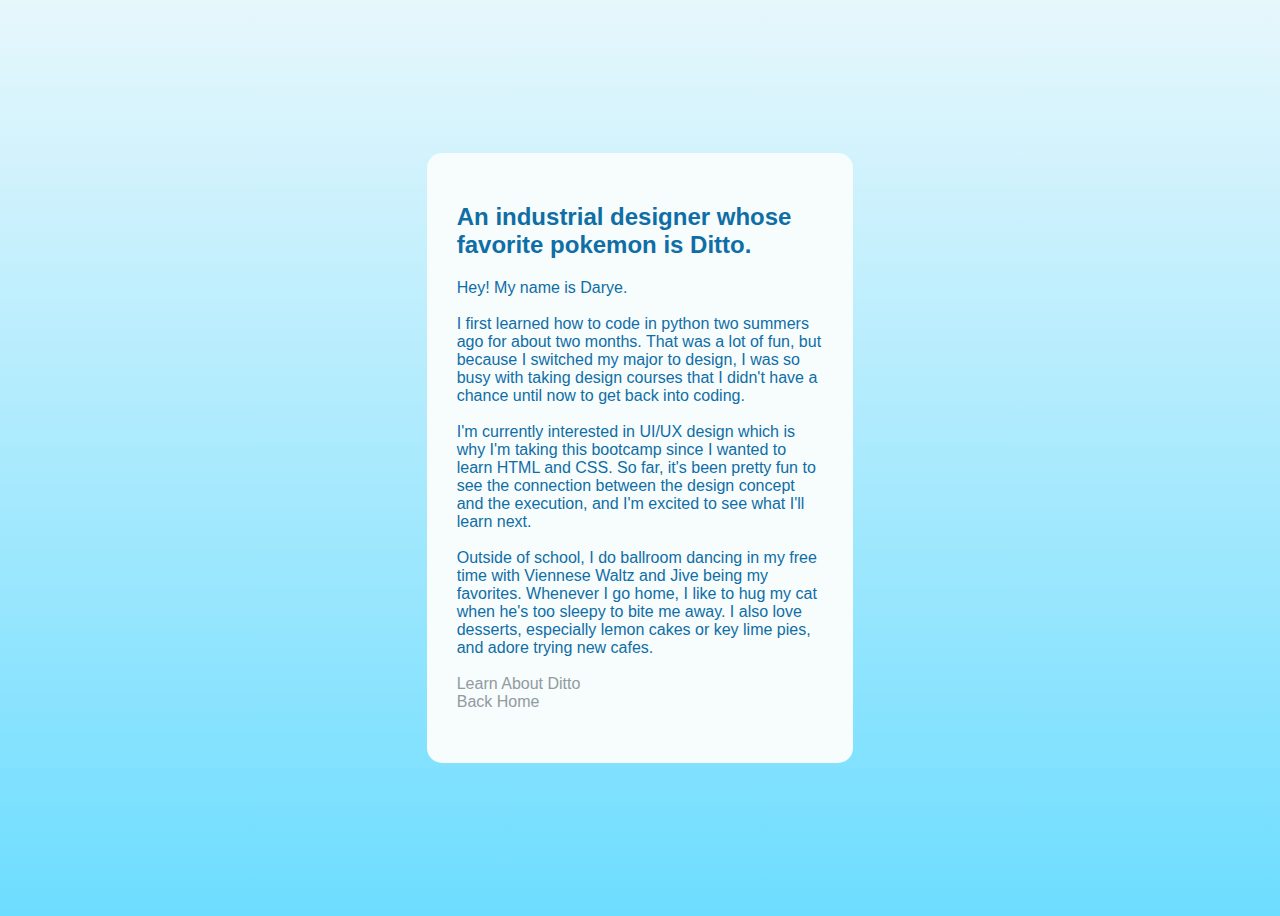
<file: me.html>
<html>

<head>
	<meta charset="utf-8">
	<meta name="viewport" content="width=device-width">
	<!-- ^ the viewport meta tag is to make your webpage responsive according to screen size -->
	<title>About Me</title>
	<!-- ^ your webpage's title -->
	<link href="mestyle.css" rel="stylesheet" type="text/css" />
  	<!-- ^ where we link our CSS file to our webpage -->
 
</head>

<body>
  <div class = "cardme">
		<h2>An industrial designer whose favorite pokemon is Ditto.</h2>
    <p1> Hey! My name is Darye. </p1>
   <br/>
   <br/>
    <p1> I first learned how to code in python two summers ago for about two months. That was a lot of fun, but because I switched my major to design, I was so busy with taking design courses that I didn't have a chance until now to get back into coding. </p1>
   <br/>
   <br/>
   <p1> I'm currently interested in UI/UX design which is why I'm taking this bootcamp since I wanted to learn HTML and CSS. So far, it's been pretty fun to see the connection between the design concept and the execution, and I'm excited to see what I'll learn next. </p1>
   <br/>
   <br/>

   <p1> Outside of school, I do ballroom dancing in my free time with Viennese Waltz and Jive being my favorites. Whenever I go home, I like to hug my cat when he's too sleepy to bite me away. I also love desserts, especially lemon cakes or key lime pies, and adore trying new cafes. </p1>
   <br/>
   <br/>

    <a href = "/ditto.html"> Learn About Ditto </a>
    <br/>
    <a href = "/index.html"> Back Home </a>
    <h4> </h4>
  </div>  
  <!-- ^ i was curious if it accepted gifs and it did! -->

  <script src="script.js">

			</script>

  <!-- ^ kinda curious how to maintain the darkmode as it switches over to a new html --> 

</body>  


</html>
</file>
<file: mestyle.css>
body {
  font-family:'Gill Sans', 'Gill Sans MT', Calibri, 'Trebuchet MS', sans-serif;
  display: flex;
  justify-content: center; 
  align-items: center; 
  height: 100vh;
  
  background: linear-gradient(to top, #6dddff, #e7f7fc);
  color: rgb(15, 110, 165);
}
/* this is our body of text and the style we have decided to adopt for the text */

img {
  height: 270px;
  border-radius: 15px 15px 0px 0px;
}
/* image of ditto specs*/


a {
  color: #919ba0;
  text-decoration: none;
  
}
a:hover {
  opacity: .65;
}
/* a is the... function? group? of the text that links us to another webpage*/


.dark {
  background: linear-gradient(to top, #01192c, #4b7297);
  color: rgb(232, 240, 241)
}
/* has the class dark, and changes the background and text color */

.dark .cardme {
  background: #1f5480;
}
/* goes into the class dark and accesses the class card and changes the card color*/

.dark a{
  color: rgb(218, 230, 235);
}

.cardme {
  background: #f7fcfd;
  padding: 30px;
  width: 29%;
  border-radius: 15px;
</file>
